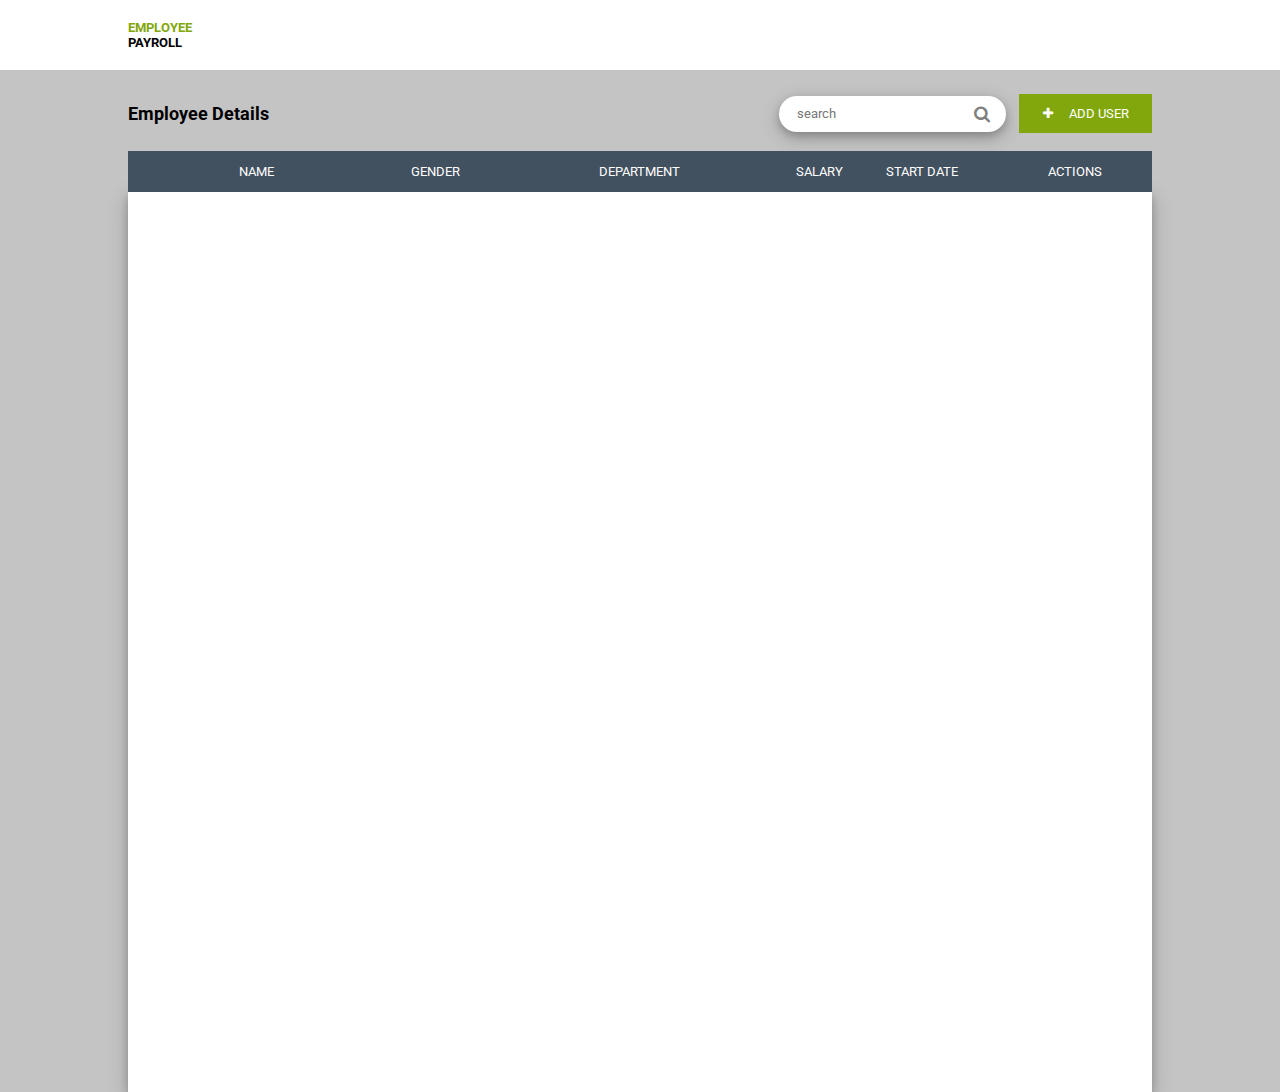
<file: pages/index.html>
<!DOCTYPE html>
<html lang="en">
  <head>
    <meta charset="UTF-8" />
    <meta http-equiv="X-UA-Compatible" content="IE=edge" />
    <meta name="viewport" content="width=device-width, initial-scale=1.0" />
    <link rel="stylesheet" href="../css/style.css" />
    <link rel="preconnect" href="https://fonts.gstatic.com" />
    <link rel="preconnect" href="https://fonts.gstatic.com" />
    <link rel="preconnect" href="https://fonts.gstatic.com" />
    <script src="https://ajax.googleapis.com/ajax/libs/jquery/3.3.1/jquery.min.js"></script>
    <link
      rel="icon"
      href="https://static.thenounproject.com/png/3110005-200.png"
      type="image/icon type"
    />
    <link
      href="https://fonts.googleapis.com/css2?family=Poppins:wght@300&display=swap"
      rel="stylesheet"
    />
    <link rel="preconnect" href="https://fonts.gstatic.com" />
    <link
      href="https://fonts.googleapis.com/css2?family=Roboto&display=swap"
      rel="stylesheet"
    />
    <link
      rel="stylesheet"
      href="https://cdnjs.cloudflare.com/ajax/libs/font-awesome/4.7.0/css/font-awesome.min.css"
    />
    <title>Employee-Details</title>
  </head>
  <body class="body">
    <!-- logo -->
    <div class="logo" onclick="location.href = 'index.html';">
      <h1 class="logo1">EMPLOYEE</h1>
      <h3 class="logo2">PAYROLL</h3>
    </div>

    <!-- make navigation -->
    <div class="navbar">
      <h2 class="header">Employee Details</h2>
      <div class="right-nav">
        <div class="search-btn">
          <input
            class="search-input"
            type="text"
            placeholder="search"
            name="search"
          />
          <div class="fa fa-search fa-lg"></div>
        </div>
        <div onclick="location.href = 'adduser.html';" class="add-user-btn">
          <div class="fa fa-plus"></div>
          <div class="">ADD USER</div>
        </div>
      </div>
    </div>

    <!-- colum name  -->
    <div class="columns">
      <p class="column-name">NAME</p>
      <p class="column-name">GENDER</p>
      <p class="column-name">DEPARTMENT</p>
      <p class="column-name">SALARY</p>
      <p class="column-name">START DATE</p>
      <p class="column-name">ACTIONS</p>
    </div>

    <!-- employee list -->
    <div class="table" id="table">
      <!-- first employee  -->
      <!-- <div class="table-rows">
        <div class="name">
          <img
            class="profile-pic"
            src="https://randomuser.me/api/portraits/men/75.jpg"
            alt="profile-pic"
          />
          <p class="employee-name">Johnathan Doe</p>
        </div>
        <div class="gender"><p>Male</p></div>
        <div class="department">
          <div class="chip">Sales</div>
          <div class="chip">HR</div>
          <div class="chip">Finance</div>
        </div>
        <div class="salary">
          <p><span>₹</span> 10,000</p>
        </div>
        <div class="start-date"><p>13 Dec 1947</p></div>
        <div class="actions">
          <i class="fa fa-lg fa-trash"></i> <i class="fa fa-lg fa-edit"></i>
        </div>
      </div> -->
      <!-- second employee -->
      <!-- <div class="table-rows">
        <div class="name">
          <img
            class="profile-pic"
            src="https://randomuser.me/api/portraits/women/90.jpg"
            alt="profile-pic"
          />
          <p class="employee-name">Samantha Query Watson</p>
        </div>
        <div class="gender"><p>Female</p></div>
        <div class="department">
          <div class="chip">Sales</div>
          <div class="chip">HR</div>
          <div class="chip">Finance</div>
        </div>
        <div class="salary">
          <p><span>₹</span> 20,000</p>
        </div>
        <div class="start-date"><p>19 Dec 1947</p></div>
        <div class="actions">
          <i class="fa fa-lg fa-trash"></i> <i class="fa fa-lg fa-edit"></i>
        </div>
      </div> -->
    </div>
    <script src="../js/index.js"></script>
  </body>
</html>
</file>
<file: css/style.css>
* {
  margin: 0px;
  padding: 0px;
  font-family: "Poppins", sans-serif;
  font-family: "Roboto", sans-serif;
  font-size: small;
}
.fa-search {
  margin-right: 0.5rem;
}
.fa-search:hover {
  color: black;
}
.header {
  font-size: large;
  font-weight: bolder;
}
.body {
  height: 100%;
  background-color: rgb(196, 196, 196);
}
.logo {
  padding-top: 20px;
  padding-bottom: 20px;
  background-color: white;
  padding-left: 10%;
  padding-right: 10%;
  cursor: pointer;
}
.logo1 {
  color: #82a70c;
}
.navbar {
  display: flex;
  padding-left: 10%;
  padding-right: 10%;
  /* background-color: aquamarine; */
  padding-top: 1rem;
  padding-bottom: 0.5rem;
  align-items: center;
  justify-content: space-between;
  flex-wrap: wrap;
}
.right-nav {
  display: flex;
  flex-wrap: wrap;
  /* background-color: yellow; */
  align-items: center;
  justify-content: center;
}
.search-btn,
.search-btn > * {
  display: flex;
  align-items: center;
  border: none;
  outline: none;
  padding: 0.4rem;
  border-radius: 3rem;
  cursor: pointer;
  background-color: white;
  color: gray;
}
.search-input {
  padding-left: 1rem;
  cursor: auto;
}
.search-btn {
  margin: 1rem;
  box-shadow: 0 4px 8px 0 rgba(0, 0, 0, 0.2), 0 6px 20px 0 rgba(0, 0, 0, 0.19);
}
.add-user-btn {
  /* width: 120px;
  height: 35px; */
  display: flex;
  align-items: center;
  border: none;
  outline: none;
  padding: 0.6rem;
  align-items: center;
  cursor: pointer;
  width: 9rem;
  background-color: #82a70c;
  color: white;
  justify-content: space-evenly;
  height: 1.8rem;
  font-family: "Segoe UI", Tahoma, Geneva, Verdana, sans-serif;
}
.add-user-btn:hover {
  background-color: #314100;
  /* box-shadow: 0 4px 8px 0 rgba(0, 0, 0, 0.2), 0 6px 20px 0 rgba(0, 0, 0, 0.19); */
}
.table {
  margin-left: 10%;
  margin-right: 10%;
  height: 100vh;
  background-color: white;
  box-shadow: 0 4px 8px 0 rgba(0, 0, 0, 0.2), 0 6px 20px 0 rgba(0, 0, 0, 0.19);
}
.columns {
  margin-left: 10%;
  margin-right: 10%;
  display: grid;
  grid-template-columns: 25% 10% 30% 5% 15% 15%;
  text-align: center;
}
.table-rows {
  display: grid;
  grid-template-columns: 28% 10% 27% 10% 15% 10%;
}
.column-name {
  padding-top: 1rem;
  padding-bottom: 1rem;
  background-color: #42515f;
  color: white;
}
.name {
  display: flex;
  align-items: center;
}
.gender {
  display: flex;
  align-items: center;
}
.department {
  display: flex;
  align-items: center;
}
.chip {
  background-color: #e9fea5;
  padding: 5px;
  border-radius: 20px;
  margin-right: 5px;
  padding-left: 20px;
  padding-right: 20px;
}
.salary {
  display: flex;
  align-items: center;
}
.start-date {
  display: flex;
  align-items: center;
}
.profile-pic {
  border-radius: 50%;
  height: 3rem;
  margin-right: 1rem;
  margin: 10px;
  margin-left: 3rem;
}
.actions {
  display: flex;
  align-items: center;
  justify-content: space-between;
  width: 4rem;
}
i:hover {
  cursor: pointer;
  color: grey;
}
@media only screen and (max-width: 813px) and (min-width: 0px) {
  .navbar {
    margin: 0px;
  }
  .table {
    padding: 0px;
    margin: 0px;
  }
  .column-name {
    margin: 0px;
  }
  .columns {
    margin: 0px;
  }
}
</file>
